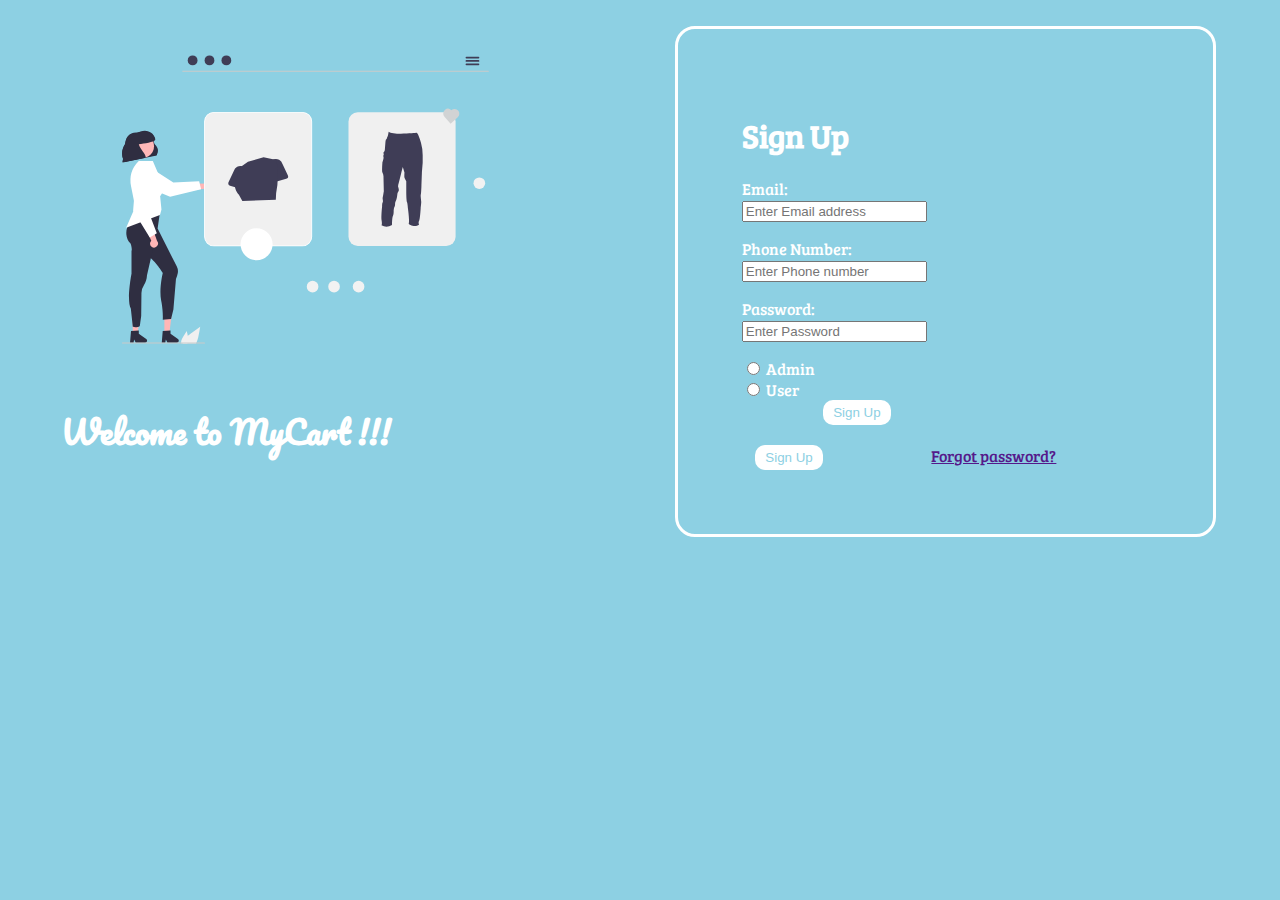
<file: index.html>
<!DOCTYPE html>
<html lang="en">
    <head>
        <title>Welcome</title>
        <meta charset="UTF-8">
        <meta name="viewport" content="width=device-width, initial-scale=1">
        <link href="./style.css" rel="stylesheet">
        <link href="https://cdn.jsdelivr.net/npm/bootstrap@5.2.3/dist/css/bootstrap.min.css" rel="stylesheet" integrity="sha384-rbsA2VBKQhggwzxH7pPCaAqO46MgnOM80zW1RWuH61DGLwZJEdK2Kadq2F9CUG65" crossorigin="anonymous">
    </head>
    <body>
    <div class="container">
        <div class="flex">
            <div class="images">
                <img src="./undraw_window_shopping_re_0kbm.svg" alt="" height="60%" width="60%">
                <h1 id="heading">Welcome to MyCart !!!</h1>
            </div>
            <div class="user">
                <div class="container1 was-validated">
                    <h1>Sign Up</h1>
                    <div class="mail">
                        <label for="email">Email:</label>
                        <br>
                        <input id="email"  type="email" placeholder="Enter Email address" required/>
                        <p id="spn_email"></p>
                    </div>
                    <div class="tel">
                        <label for="phone">Phone Number:</label>
                        <br>
                        <input id="phone" type="tel" placeholder="Enter Phone number" required/>
                        <p id="spn_mobile"></p>
                    </div>
                    <div class="pass">
                        <label for="password">Password:</label>
                        <br>
                        <input id="password"  type="password" placeholder="Enter Password" required/>
                        <p id="spn_password"></p>
                    </div>
                    <div class="form-check">
                        <input class="form-check-input" type="radio" name="flexRadioDefault" id="flexRadioDefault1">
                        <label class="form-check-label" for="flexRadioDefault1" style="color:white;">
                          Admin
                        </label>
                      </div>
                      <div class="form-check">
                        <input class="form-check-input" type="radio" name="flexRadioDefault" id="flexRadioDefault2">
                        <label class="form-check-label" for="flexRadioDefault2" style="color:white;">
                          User
                        </label>
                      </div>
                    
                      <input class="button" type="submit"  value="Sign Up" onclick="handleSignIn()">
                
                    <div class="last main">
                        <div class="ele"><input class="button" type="submit"  value="Sign Up" onclick="handleSignUp()"></div>
                        <div style="margin:0 0 0 30%;text-decoration: none;color: #000;" class="link"><a  href="">Forgot password?</a></div>
                    </div>
                </div>
            </div>
        </div>
    </div>
    <script src="./form_validation.js"></script>
    <script src="https://cdn.jsdelivr.net/npm/bootstrap@5.2.3/dist/js/bootstrap.bundle.min.js" integrity="sha384-kenU1KFdBIe4zVF0s0G1M5b4hcpxyD9F7jL+jjXkk+Q2h455rYXK/7HAuoJl+0I4" crossorigin="anonymous"></script>
    </body>
</html>
</file>
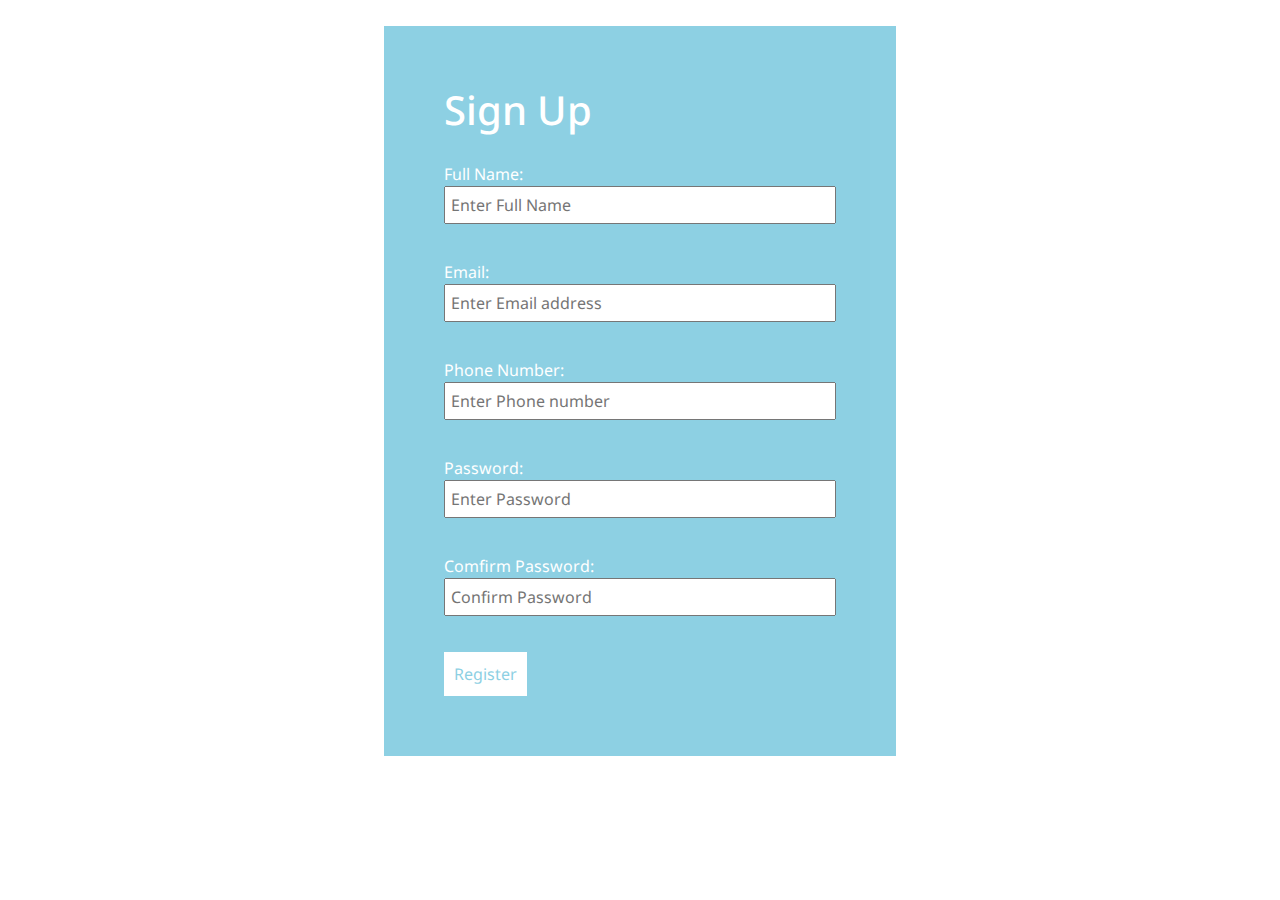
<file: SignUp/index.html>
<!DOCTYPE html>
<html lang="en">
    <head>
        <title>Registration Form</title>
        <meta charset="UTF-8">
        <meta name="viewport" content="width=device-width, initial-scale=1">
        <link href="styles.css" rel="stylesheet">
        <link href="https://cdn.jsdelivr.net/npm/bootstrap@5.2.3/dist/css/bootstrap.min.css" rel="stylesheet">
  <script src="https://cdn.jsdelivr.net/npm/bootstrap@5.2.3/dist/js/bootstrap.bundle.min.js"></script>
    </head>
    <body>
        <div class="container1 was-validated">
            <h1>Sign Up</h1>
            <div class="fname">
                <label for="name">Full Name:</label>
                <br>
                <input id="name" type="text" placeholder="Enter Full Name" required />
                <p id="spn_name"></p>
            </div>
            <div class="mail">
                <label for="email">Email:</label>
                <br>
                <input id="email"  type="email" placeholder="Enter Email address" required/>
                <p id="spn_email"></p>
            </div>
            <div class="tel">
                <label for="phone">Phone Number:</label>
                <br>
                <input id="phone" type="tel" placeholder="Enter Phone number" required/>
                <p id="spn_mobile"></p>
            </div>
            <div class="pass">
                <label for="password">Password:</label>
                <br>
                <input id="password"  type="password" placeholder="Enter Password" required/>
                <p id="spn_password"></p>
            </div>
            <div class="cpass">
                <label for="cpassword">Comfirm Password:</label>
                <br>
                <input id="cpassword" type="password" placeholder="Confirm Password" required/>
                <p id="spn_confirmpassword"></p>
            </div>
            <div class="button">
                <button id="btn">Register</button>
            </div>
        </div>
        <script src="form_validation.js"></script>
    </body>
</html>
</file>
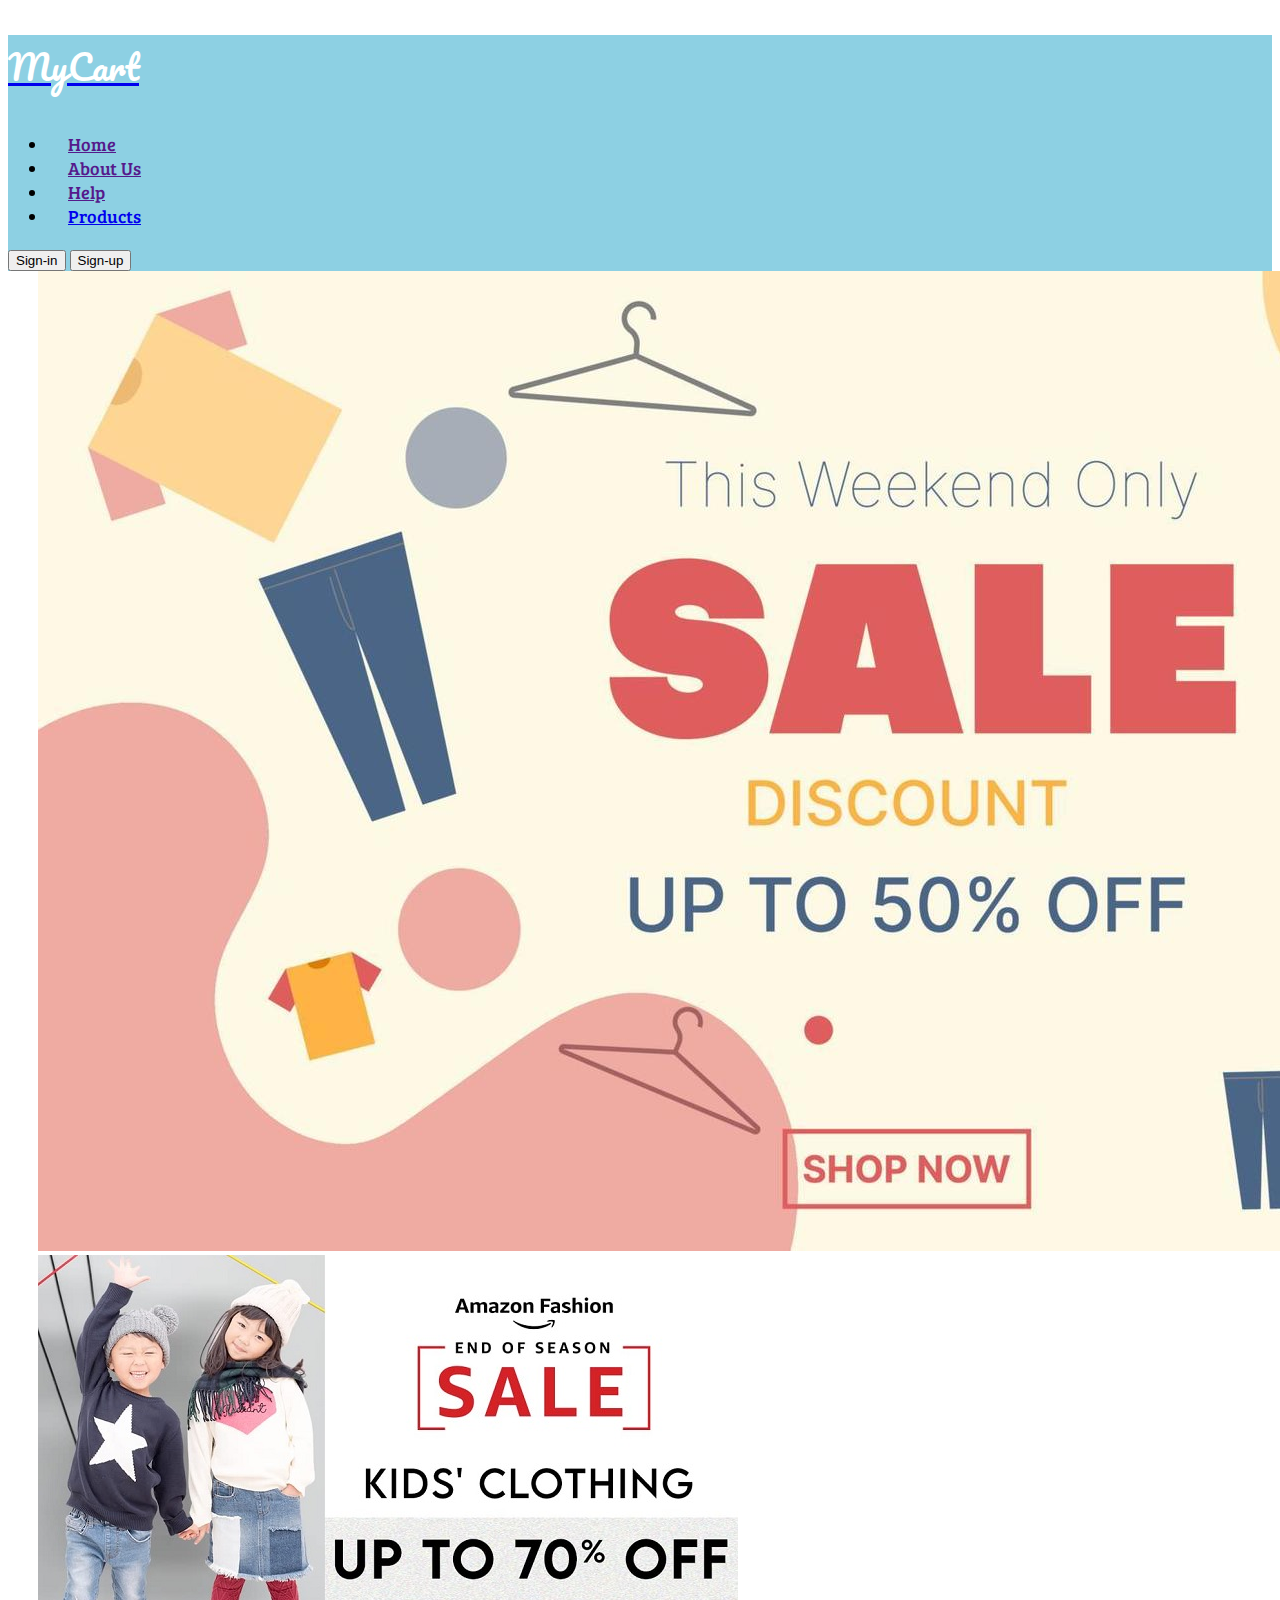
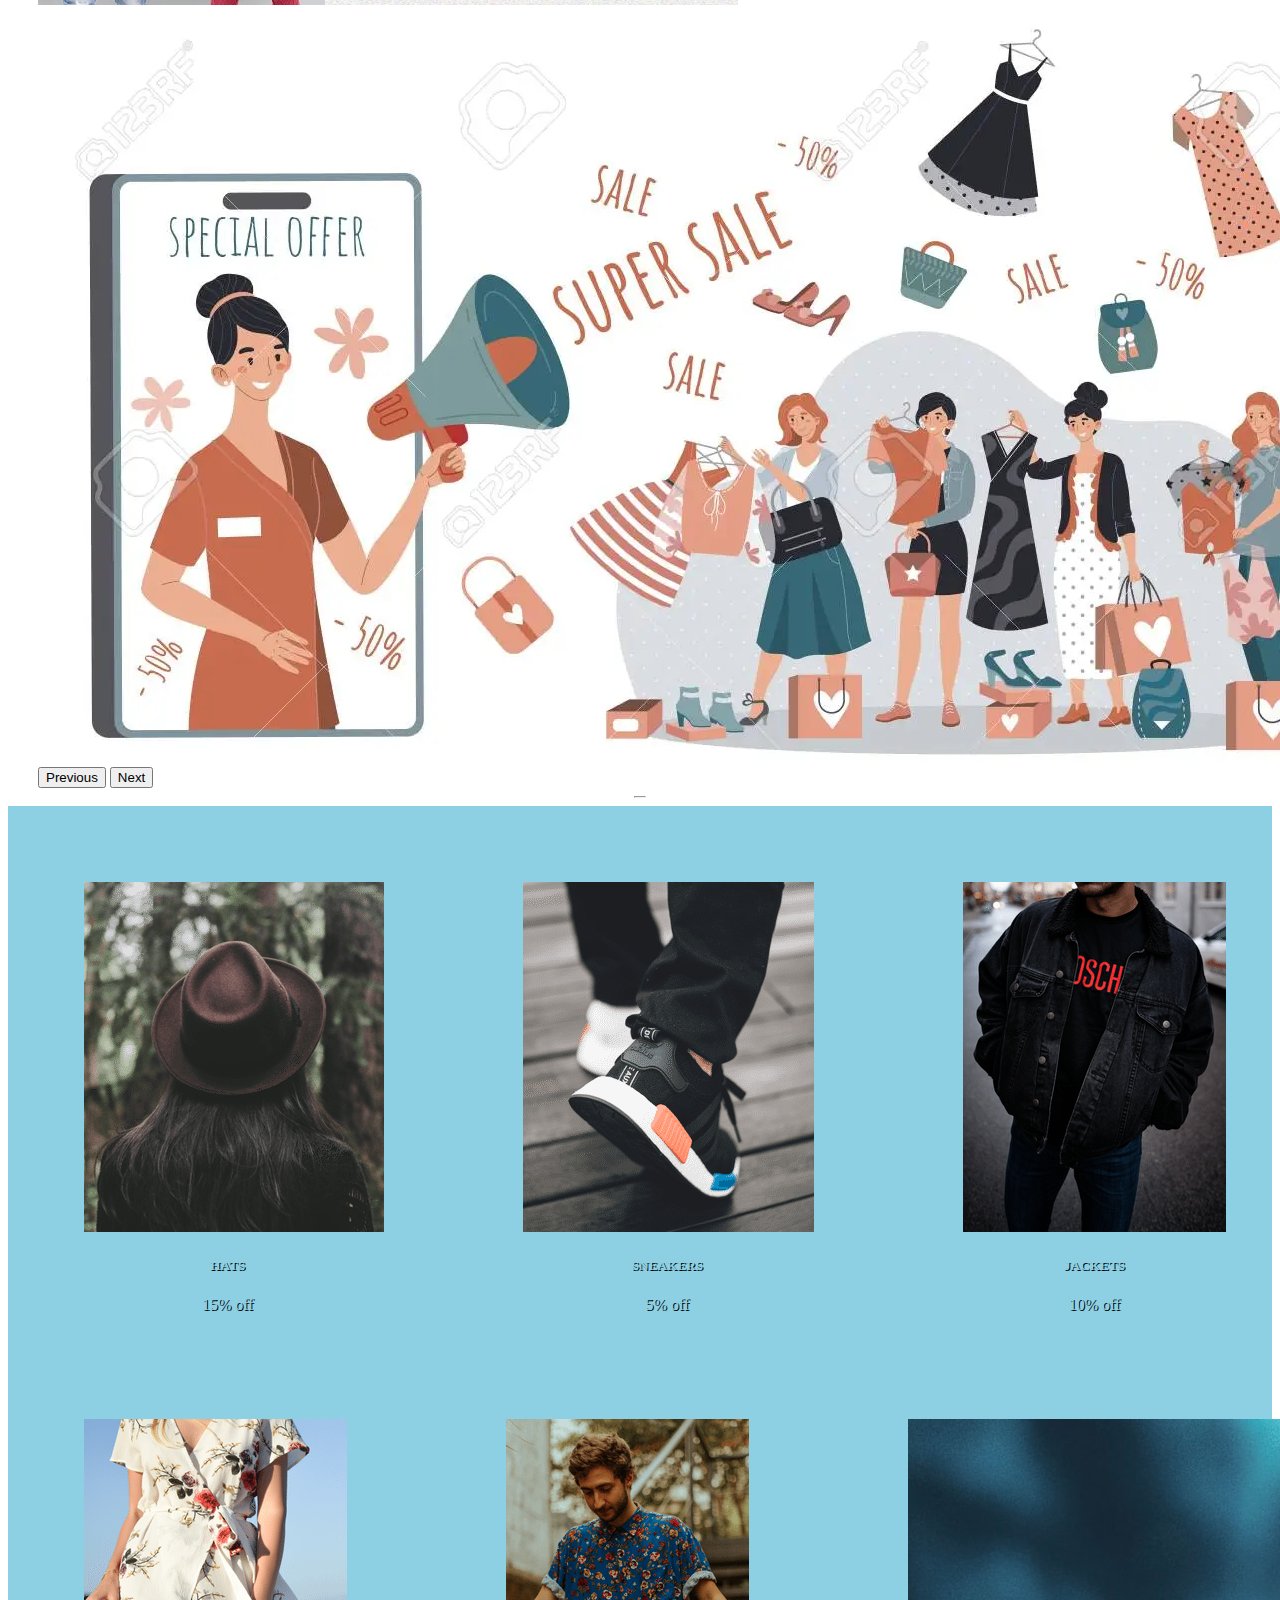
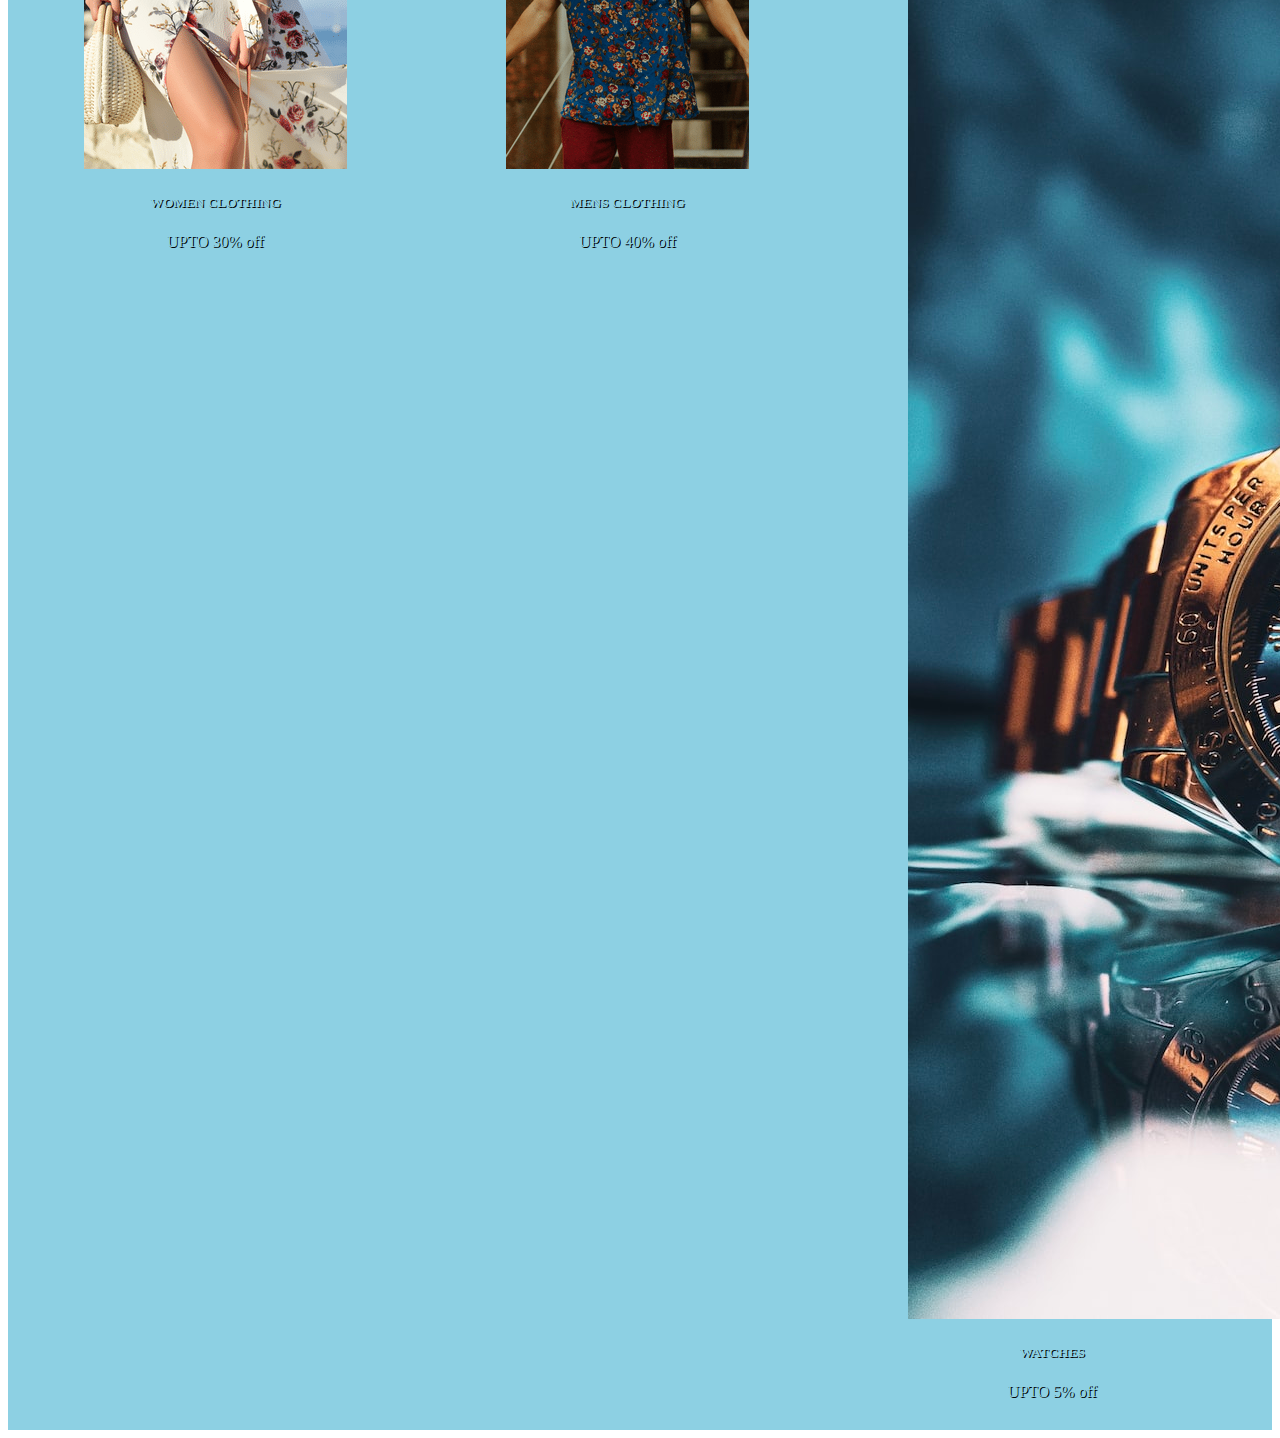
<file: Guest/html/index.html>
<!DOCTYPE html>
<html lang="en">
    <head>
        <title>Welcome!!!</title>
        <meta charset="UTF-8">
        <meta name="viewport" content="width=device-width, initial-scale=1">
        <link href="../css/styles.css" rel="stylesheet">
        <link href="https://cdn.jsdelivr.net/npm/bootstrap@5.2.3/dist/css/bootstrap.min.css" rel="stylesheet" integrity="sha384-rbsA2VBKQhggwzxH7pPCaAqO46MgnOM80zW1RWuH61DGLwZJEdK2Kadq2F9CUG65" crossorigin="anonymous">
    </head>
    <body>
        <nav>
        <div class="container">
            <header class="d-flex flex-wrap align-items-center justify-content-center justify-content-md-between py-3 mb-4 border-bottom">
              <a href="https://getbootstrap.com/" class="d-flex align-items-center col-md-3 mb-2 mb-md-0 text-dark text-decoration-none">
                <p id="heading" width="40" height="32">MyCart</p>
              </a>
              <ul class="nav col-12 col-md-auto mb-2 justify-content-center mb-md-0">
                <li><a href="" class="nav-link px-2 link-light">Home</a></li>
                <li><a href="" class="nav-link px-2 link-light">About Us</a></li>
                <li><a href="" class="nav-link px-2 link-light">Help</a></li>
                <li><a href="#pro" class="nav-link px-2 link-light">Products</a></li>
              </ul>
              <div class="col-md-3 text-end">
                <button type="button" class="btn btn-outline-light me-2" onclick="handleSignIn()">Sign-in</button>
                <button type="button" class="btn btn-light" onclick="handleSignUp()">Sign-up</button>
              </div>
            </header>
          </div>
        </nav>
        <div class="description">
            <div id="carouselExampleFade" class="carousel slide carousel-fade" data-bs-ride="carousel">
                <div class="carousel-inner">
                  <div class="carousel-item active">
                    <img src="../images/3.jpg" class="d-block w-100" alt="...">
                  </div>
                  <div class="carousel-item">
                    <img src="../images/2.jpg" class="d-block w-100" alt="...">
                  </div>
                  <div class="carousel-item">
                    <img src="../images/3.webp" class="d-block w-100" alt="...">
                  </div>
                </div>
                <button class="carousel-control-prev" type="button" data-bs-target="#carouselExampleFade" data-bs-slide="prev">
                  <span class="carousel-control-prev-icon" aria-hidden="true"></span>
                  <span class="visually-hidden">Previous</span>
                </button>
                <button class="carousel-control-next" type="button" data-bs-target="#carouselExampleFade" data-bs-slide="next">
                  <span class="carousel-control-next-icon" aria-hidden="true"></span>
                  <span class="visually-hidden">Next</span>
                </button>
              </div>
        </div>
        <hr width="10px" style="color:white">
        <div id="pro" class="products">
            <div class="card" style="width: 18rem;" onclick="changeDirectoryToHats()">
                <img src="../images/4.png" class="card-img-top" alt="...">
                <div class="card-body">
                    <h5 class="card-title">HATS</h5>
                    <p class="card-text">15% off</p>
                </div>
              </div>
              <div class="card" style="width: 18rem;">
                <img src="../images/5.png" class="card-img-top" alt="..." width: 10rem;>
                <div class="card-body">
                    <h5 class="card-title">SNEAKERS</h5>
                    <p class="card-text">5% off</p>
                </div>
              </div>
              <div class="card" style="width: 18rem;">
                <img src="../images/6.png" class="card-img-top" alt="..." width: 10rem;>
                <div class="card-body">
                    <h5 class="card-title">JACKETS</h5>
                    <p class="card-text">10% off</p>
                </div>
              </div>
        </div>
        <div class="products">
            <div class="card" style="width: 18rem;" >
                <img src="../images/7.png"  class="card-img-top" alt="..." width: 10rem;>
                <div class="card-body">
                    <h5 class="card-title">WOMEN CLOTHING</h5>
                    <p class="card-text">UPTO 30% off</p>
                </div>
              </div>
              <div class="card" style="width: 18rem;" >
                <img src="../images/8.png" class="card-img-top" alt="...">
                <div class="card-body">
                    <h5 class="card-title">MENS CLOTHING</h5>
                    <p class="card-text">UPTO 40% off</p>
                </div>
              </div>
              <div class="card" style="width: 18rem;">
                <img src="../images/9.jfif" class="card-img-top" alt="...">
                <div class="card-body">
                    <h5 class="card-title">WATCHES</h5>
                    <p class="card-text">UPTO 5% off</p>
                </div>
              </div>
        </div>
        <script src="../js/functinality.js"></script>
     <script src="https://cdn.jsdelivr.net/npm/bootstrap@5.2.3/dist/js/bootstrap.bundle.min.js" integrity="sha384-kenU1KFdBIe4zVF0s0G1M5b4hcpxyD9F7jL+jjXkk+Q2h455rYXK/7HAuoJl+0I4" crossorigin="anonymous"></script>
    </body>
</html>
</file>
<file: style.css>
@import url('https://fonts.googleapis.com/css2?family=Pacifico&display=swap');
@import url('https://fonts.googleapis.com/css2?family=Tajawal:wght@300&display=swap');
@import url('https://fonts.googleapis.com/css2?family=Bree+Serif&family=Tajawal:wght@300&display=swap');
html, body {margin: 0; height: 100%; overflow: hidden}
.container
{
    background-color: #8dd0e3;
    height: 100vh;
    font-family: 'Bree Serif', serif;
}
img{
    margin:5% 20%;
}
#heading
{
    margin:0 10%;
    color:white;
    font-family: 'Pacifico', cursive;
}
.flex
{
    display: flex;
}
.images
{
    width:60vw;
}
.user{
    width:40vw;
    margin:2% 5%;
    padding: 5%;
    border:white solid ;
    border-radius: 20px;
    color:white;
}
select{
    margin-top: 10px;
}
.last
{
    display: flex;
}
.form-check
{
    color:white;
}
.button
{
    margin: 0 20%;
    background-color: white;
    color:#8dd0e3;
    border: #8dd0e3;
    padding:  5px 10px;
    border-radius: 10px;
}
.last{
    margin:20px 0 0 0;
}
</file>
<file: SignUp/styles.css>
@import url('https://fonts.googleapis.com/css2?family=Noto+Sans:wght@200&display=swap');

*{
    margin:0;
    font-family: 'Noto Sans', sans-serif;
}
.container1
{
    margin:2% 30%;
    padding:50px;
    background-color:#8dd0e3;
    color:white;
}
.container1 div{
    padding: 10px;
}
h1{
    padding: 10px;;
}
.container1 input{
    width: 100%;
    padding: 5px;
}
button{
    background-color: white;
    color:#8dd0e3;
    padding: 10px;
    font-size: 15px;
    border-radius: 10px;
    border: white;
}
</file>
<file: Guest/css/styles.css>
/*header color:#8dd0e3
white 
gradient #8dd0e3,#e990cd*/
@import url('https://fonts.googleapis.com/css2?family=Pacifico&display=swap');
@import url('https://fonts.googleapis.com/css2?family=Tajawal:wght@300&display=swap');
@import url('https://fonts.googleapis.com/css2?family=Bree+Serif&family=Tajawal:wght@300&display=swap');
#heading
{
    font-family: 'Pacifico', cursive;
    font-size: 35px;
    color:white;
}
.container{
    font-family: 'Bree Serif', serif;
    font-size: 18px;
}
nav{
    background-color: #8dd0e3;
}
header li{
    padding-left:20px;
}
.description
{
    background-size: 150px;
    width: 95vw;
    margin:0 30px;
}
.description img
{
    height: 10%;
}
.products
{
    display: flex;
    background-color:#8dd0e3 ;
}
.products .card
{
    width:35%;
    margin: 5% 5% 0 5%;
    padding :1%;
    color:#8dd0e3;
    text-align: center;
    text-shadow: 1px 1px black;
}
</file>
